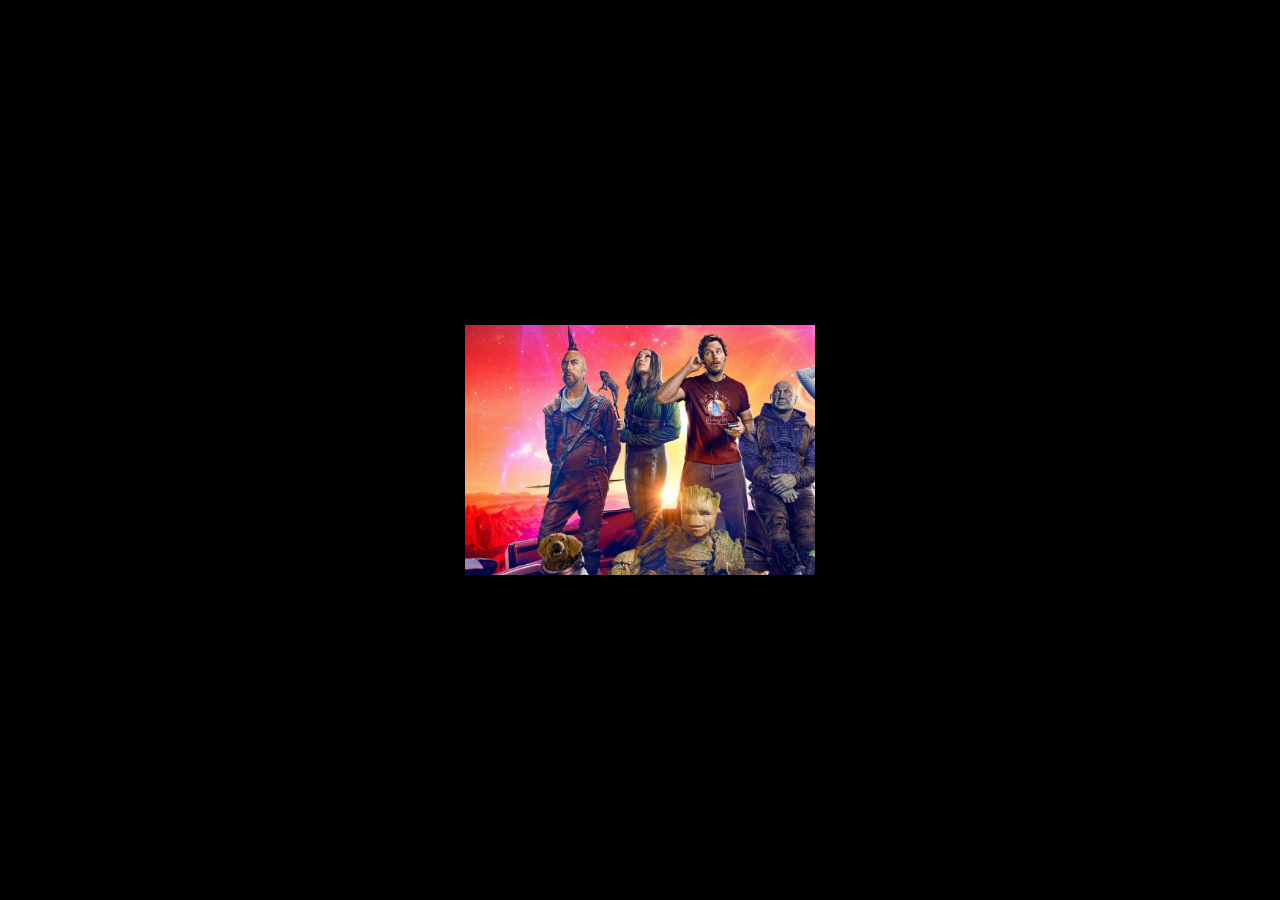
<file: pruebas.html>
<!DOCTYPE html>
<html lang="es">
<head>
  <meta charset="UTF-8">
  <link rel="stylesheet" href="css/style2.css">
  <meta http-equiv="X-UA-Compatible" content="IE=edge">
  <meta name="viewport" content="width=device-width, initial-scale=1.0">
  <title>Document</title>
</head>
<body>
  <figure id="imagen">
    <img src="assets/img/GuardianesDeLaGalaxia3.jpeg" alt="">
  </figure>
</body>
</html>
</file>
<file: css/style2.css>
*{
    margin: 0;
    padding: 0;
    box-sizing: border-box;
}
body{
    width: 100%;
    height: 100vh;
    display: flex;
    justify-content: center;
    align-items: center;
    background-color: black;
}

#imagen{
    width: 350px;
    height: 250px;
    overflow: hidden;
    cursor: pointer;
    box-shadow: 1px 10px 25px rgba(0,0,0,0.5);
}

#imagen img{
    width: 500px;
    height: 100%px;
    transition: 3s;
}

#imagen img:hover{
    transform: translateX(-30%);
    filter: brightness(80%);
}
</file>
